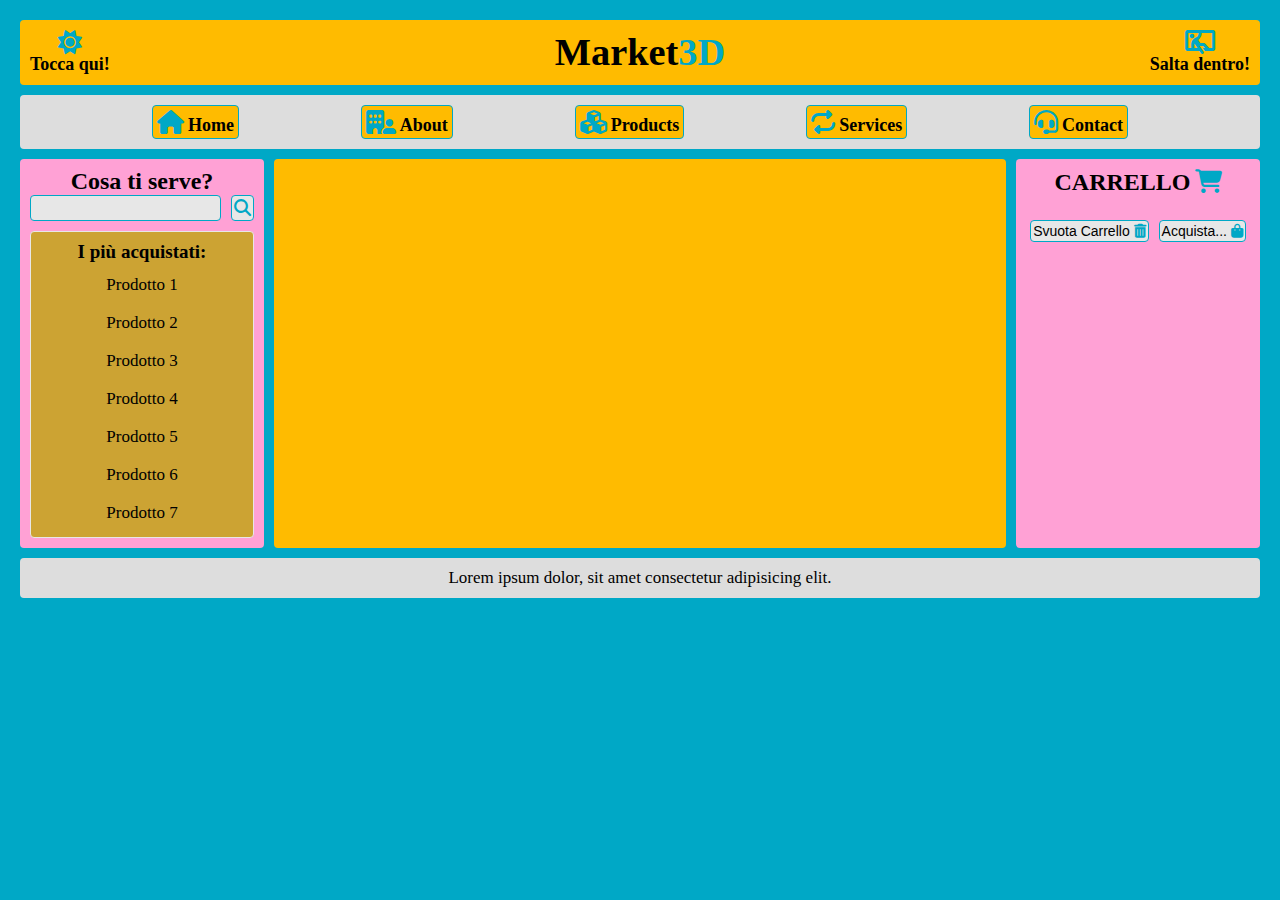
<file: index.html>
<!DOCTYPE html>
<html lang="it" data-theme="light">

<head>
    <meta charset="UTF-8">
    <meta name="viewport" content="width=device-width, initial-scale=1.0">
    <title>Document</title>
    <link rel="stylesheet" href="https://cdnjs.cloudflare.com/ajax/libs/font-awesome/6.7.2/css/all.min.css">
    <link rel="stylesheet" href="CSS/style.css">
</head>

<body>
    <div>
        <header>
            <div class="divBtnTheme"><button id="btnTheme" class="btnTheme" title="Tema Chiaro/Scuro"><i
                        class="fa-solid fa-sun"></i><span>Tocca qui!</span></button></div>
            <h1>Market<span>3D</span></h1>
            <div id="boxForW-Login" class="boxForW-Login">
                <button id="btnSaltaDentro" class="btnSaltaDentro" title="Accedi"><i
                        class="fa-solid fa-person-through-window"></i><span>Salta dentro!</span></button>
                <form id="loginForm" class="loginForm">
                    <div>
                        <label>Email: <input id="inputEmail" class="inputEmail" type="email" required autocomplete="username"></label>
                        <label>Password: <input id="inputPassword" class="inputPassword" type="password" required
                                autocomplete="current-password"></label>
                        <div class="divBtnRegLog">
                            <button type="button" id="btnRegister" class="btnRegister noColor">Registrati...</button>
                            <button type="submit" id="btnLogin" class="btnLogin noColor">Accedi!</button>
                        </div>
                    </div>
                </form>
            </div>
        </header>
        <!-- <i class="fa-solid fa-user-check"></i><span>Benvenuto Z!</span> -->
        <nav>
            <ul>
                <li><a href="index.html"><i class="fa-solid fa-house"></i><span>Home</span></a></li>
                <li><a href="about.html"><i class="fa-solid fa-building-user"></i><span>About</span></a></li>
                <li><a href="products.html"><i class="fa-solid fa-cubes"></i><span>Products</span></a></li>
                <li><a href="services.html"><i class="fa-solid fa-repeat"></i><span>Services</span></a></li>
                <li><a href="contact.html"><i class="fa-solid fa-headset"></i><span>Contact</span></a></li>
            </ul>
        </nav>
        <div class="boxMainAside">
            <aside id="asideSX" class="asideSX">
                <h2>Cosa ti serve?</h2>
                <div class="searchBox">
                    <input type="search" id="inputSearch" class="inputSearch" name="search">
                    <button type="button" id="buttonSearch" class="buttonSearch" name="search"><i
                            class="fa-solid fa-magnifying-glass"></i></button>
                </div>
                <div class="boxPiuAcq">
                    <h3>I più acquistati:</h3>
                    <ul class="AsideSX_ul">
                        <li>Prodotto 1</li>
                        <li>Prodotto 2</li>
                        <li>Prodotto 3</li>
                        <li>Prodotto 4</li>
                        <li>Prodotto 5</li>
                        <li>Prodotto 6</li>
                        <li>Prodotto 7</li>
                    </ul>
                </div>
            </aside>

            <main></main><!-- 
commento necessario x affiancare main asideCart in MQ 412-767 px, elimina microspazi html
             --><aside id="asideCart" class="asideCart">
                <div>
                    <h2>CARRELLO</h2>
                    <i class="fa-solid fa-cart-shopping"></i>
                </div>
                <ul></ul>
                <p></p>
                <div class="asideCartDivBtn">
                    <button id="btnTrashCart" class="btnTrashCart noColor">Svuota Carrello <i
                            class="fa-solid fa-trash-can"></i></button>
                    <button id="btnCartAcq" class="btnCartAcq noColor">Acquista... <i
                            class="fa-solid fa-bag-shopping"></i></button>
                </div>
            </aside>
        </div>
        <footer>
            <p>Lorem ipsum dolor, sit amet consectetur adipisicing elit.</p>
        </footer>
    </div>
    <script src="JS/script.js"></script>
</body>

</html>
</file>
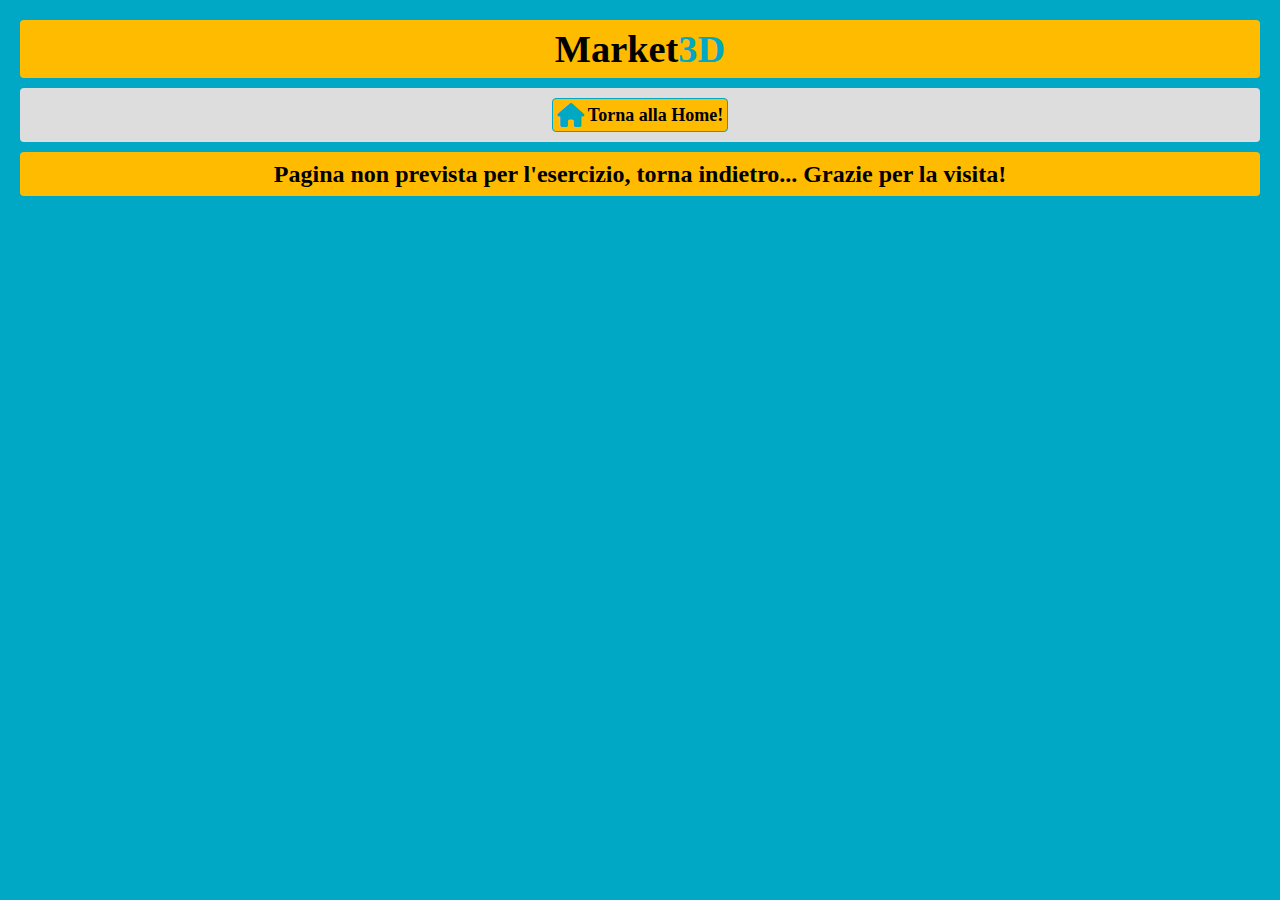
<file: pages/pageEmpty.html>
<!DOCTYPE html>
<html lang="it" data-theme="light">

<head>
    <meta charset="UTF-8">
    <meta name="viewport" content="width=device-width, initial-scale=1.0">
    <title>Market3D</title>
    <link rel="stylesheet" href="https://cdnjs.cloudflare.com/ajax/libs/font-awesome/6.7.2/css/all.min.css">
    <link rel="stylesheet" href="../CSS/style.css">
</head>

<body>
    <div>
        <header style="display: block; text-align: center;">
            <h1>Market<span>3D</span></h1>
        </header>

        <nav>
            <ul>
                <li id="liHome"><i class="fa-solid fa-house"></i><span>Torna alla Home!</span></li>
            </ul>
        </nav>
        <main style="display: block; text-align: center; width: 100%;">
            <h2 style="width: auto;">Pagina non prevista per l'esercizio, torna indietro... Grazie per la visita!</h2>
        </main>
    </div>
    <script>document.getElementById("liHome").addEventListener('mousedown', () => {
    window.location.href = "../index.html"});</script>
</body>

</html>
</file>
<file: CSS/style.css>
* {
    margin: 0;
    padding: 0;
    box-sizing: border-box;
    -webkit-tap-highlight-color: transparent;
}

/* html {
  overflow: auto;
  scrollbar-gutter: stable overlay;
  -webkit-text-size-adjust: 100%;
  text-size-adjust: 100%;
} */

/* Variabili */
/* Colori fissi */
:root {
    --Orange-Color: #ffbb00;
    /* Non Usato */
    --White-Color: #e7e7e7;
    --GrayOpacity-Color: rgba(128, 128, 128, 0.4);
    /* Non Usato */
}

/* Tema chiaro (default) */
[data-theme="light"] {
    --Bg-Generic-Color: #00a8c6;
    --Border-Color: #e7e7e7;
    --Bg-InputBtn-Color: #e7e7e7;

    --Bg-Container-Color1: #ffbb00;
    --Bg-Container-Color2: #dddddd;
    --Bg-Container-Color3: #ffa1d5;
    /* Altri possibili: #fd93cd #e3d4ff #d4e7d4 #cfcfcf #f9b2c1*/
    --Bg-Container-Color4: #cca333;

    --Text-B-W-Color: #000000;
    --Text-B-O-Color: #000000;
    /* Non Usato */
}

/* Tema scuro */
[data-theme="dark"] {
    --Bg-Generic-Color: #d38900;
    --Border-Color: #d38900;
    --Bg-InputBtn-Color: #494949;

    --Bg-Container-Color1: #494949;
    --Bg-Container-Color2: #231e4d;
    --Bg-Container-Color3: #231e4d;
    --Bg-Container-Color4: #5f5f5f;

    --Text-B-W-Color: #e7e7e7;
    --Text-B-O-Color: #d38900;
    /* Non Usato */
}

/* STILE GENERICO PER TIPO DI ELEMENTI */
h1,
h2,
h3,
h4,
h5,
h6,
a,
nav span {
    line-height: 1;
}

h1 {
    font-size: 2.4em;
}

h3 {
    font-size: 19px;
}

h1,
h2,
h3,
h4,
h5,
h6,
p,
span,
li,
a,
label,
input,
button,
.divAvviso::after {
    color: var(--Text-B-W-Color);
}

h1 span {
    color: var(--Bg-Generic-Color);
}

p,
.AsideSX_ul li,
label,
.inputEmail,
.inputPassword,
.inputSearch {
    font-size: 17px;
}

header span:not(h1 span),
a,
nav span,
.msgArtNonTrovato,
.divAvviso::after {
    font-size: 18px;
    font-weight: 600;
}

ul {
    list-style-type: none;
}

a {
    text-decoration: none;
}

input:focus {
    outline: none;
    box-shadow: 0 0 8px var(--White-Color);
}

input:disabled,
button:disabled {
    opacity: 0.5;
    cursor: not-allowed;
}

input:not(header input, .inputSearch) {
    width: 50px;
}

nav li,
button:enabled {
    cursor: pointer;
}

input,
button:not(.btnTheme, .btnSaltaDentro) {
    border: 0;
    padding: 2px;
    background-color: var(--Bg-InputBtn-Color);
}

input:not(.inputEmail, .inputPassword, .inputSearch),
button:not(.btnTheme, .btnSaltaDentro, .buttonSearch, .btnxmarkCartBoxArt) {
    font-size: 14px;
}

[data-theme="dark"] input:not(.inputEmail, .inputPassword, .inputSearch),
[data-theme="dark"] .articolo button,
[data-theme="dark"] .loginForm button,
[data-theme="dark"] .cartBoxArt .btnxmarkCartBoxArt {
    background-color: var(--Bg-Container-Color3);
}

/* [data-theme="dark"]  */nav li,
/* [data-theme="dark"]  */button:not(.btnTheme, .btnSaltaDentro), 
/* [data-theme="dark"]  */input/* :not(.inputEmail, .inputPassword).borderDarkTheme */ {
    border: 1px solid var(--Bg-Generic-Color);
}

nav li,
input,
button:not(button:disabled) {
  transition: transform 0.1s ease;
  transform: scale(1);
}

[data-theme="dark"] nav li,
input,
button:not(button:disabled, .btnTheme, .btnSaltaDentro) {
  transition: box-shadow 0.1s ease;
  box-shadow: none;
}

nav li:active,
input:active,
button:not(button:disabled):active {
    transform: scale(0.94);
}

[data-theme="dark"] nav li:active,
input:active,
button:not(button:disabled, .btnTheme, .btnSaltaDentro):active {
    box-shadow: 0 0 8px var(--White-Color);
}

[data-theme="dark"] .btnTheme i,
[data-theme="dark"] .btnTheme span,
[data-theme="dark"] .btnSaltaDentro i,
[data-theme="dark"] .btnSaltaDentro span {
  transition: text-shadow 0.1s ease;
  text-shadow: none;
}

[data-theme="dark"] .btnTheme:active i,
[data-theme="dark"] .btnTheme:active span,
[data-theme="dark"] .btnSaltaDentro:active i,
[data-theme="dark"] .btnSaltaDentro:active span {
    text-shadow: 0 0 6px var(--White-Color);
}

[data-theme="dark"] nav li:hover,
input:hover,
button:not(button:disabled, .btnTheme, .btnSaltaDentro):hover {
  box-shadow: 0 0 8px var(--White-Color);
}

[data-theme="dark"] .btnTheme:hover i,
[data-theme="dark"] .btnTheme:hover span,
[data-theme="dark"] .btnSaltaDentro:hover i,
[data-theme="dark"] .btnSaltaDentro:hover span {
    text-shadow: 0 0 6px var(--White-Color);
}

i {
    color: var(--Bg-Generic-Color);
}

i:not(.fa-magnifying-glass, main i, .asideCartDivBtn i, .fa-xmark) {
    font-size: 24px;
}

header,
.loginForm>div,
nav,
main,
.articolo,
aside,
.boxPiuAcq,
.cartBoxArt,
footer {
    padding: 10px;
}

header,
.loginForm,
nav,
main,
.articolo,
aside,
.boxPiuAcq,
footer,
li,
img,
input,
button:not(.btnTheme, .btnSaltaDentro) {
    border-radius: 4px;
}

/* .asideCart ul:not(:empty), */
.searchBox,
.asideCart>div:first-child {
    margin-bottom: 10px;
}

/* FINE GENERICO */


body {
    font-family: 'Times New Roman', Times, serif;
    background-color: var(--Bg-Generic-Color);
    padding: 20px;
}

body>div {
    display: flex;
    flex-direction: column;
    gap: 10px;
}

/* HEADER */
header {
    position: relative;
    background-color: var(--Bg-Container-Color1);
    display: flex;
    justify-content: space-between;
    align-items: center;
}

/* Lo stile dei 2 elementi sottostanti centra perfettamente H1 */
.divBtnTheme {
    display: flex;
    justify-content: start;
    width: 111px;
}

.boxForW-Login {
    position: relative;
    display: flex;
    justify-content: end;
    width: 111px;
}

.btnTheme,
.btnSaltaDentro {
    display: flex;
    flex-direction: column;
    background: none;
    border: none;
    font-family: inherit;
}

/* Momentaneo, servirà modale. */
.loginForm {
    display: none;
    position: absolute;
    top: 110%;
    right: -15px;
    background: var(--Bg-Container-Color1);
    border: 1px solid var(--Border-Color);
    z-index: 10;
    width: calc(16vw - 3px);
    min-width: 320px;
    box-shadow: 0 0 8px var(--White-Color);
}

.loginForm>div {
    background: var(--Bg-Container-Color4);
    display: flex;
    flex-direction: column;
    align-items: center;
    gap: 10px;
}

.loginForm input {
    font-weight: 600;
}

.inputEmail {
    width: 247px;
}

.inputPassword {
    width: 207px;
}

.divBtnRegLog {
    display: flex;
    justify-content: center;
    gap: 30px;
    align-self: stretch;
}

/* NAV */
nav {
    background-color: var(--Bg-Container-Color2);
}

nav ul {
    display: flex;
    justify-content: space-evenly;
}

nav li {
    background: var(--Bg-Container-Color1);
    /* border: 1px solid var(--Bg-Container-Color1); */
    padding: 4px;
    display: flex;
    align-items: center;
}

nav i {
    margin-right: 4px;
}

/* Contenitore di MAIN e ASIDE. */
.boxMainAside {
    display: flex;
    gap: 10px;
}

/* MAIN */
main {
    width: calc(74% - 12px);
    display: flex;
    flex-wrap: wrap;
    background-color: var(--Bg-Container-Color1);
    gap: 10px;
}

/* DIV nel MAIN contenenti ARTICOLI */
.articolo {
    min-height: 200px;
    background: var(--Bg-Container-Color4);
    border: 1px solid var(--Border-Color);
    display: flex;
    flex-direction: column;
    justify-content: space-evenly;
    align-items: center;
    gap: 10px;
}

main> :nth-child(1),
main> :nth-child(2) {
    /* width: calc(50% - 5px); */
    flex: 1 1 calc(50% - 5px);
}

main> :nth-child(n+3) {
    /* width: calc(25% - 7.5px); */
    flex: 1 1 21%;
}

/* IMG ARTICOLI */
.articolo img {
    background-color: var(--Bg-Generic-Color);
    width: 92%;
    height: auto;
    display: block;
    margin: 0 auto;
}

/* P DESCRIZIONE ARTICOLI */
.articolo p:first-of-type {
    font-style: italic;
}

.articolo label {
    margin-top: 12px;
}

/* ASIDE */
aside {
    width: calc(13% - 4px);
    background-color: var(--Bg-Container-Color3);
    display: flex;
    flex-direction: column;
    flex-wrap: nowrap;
    align-items: center;
}

aside ul,
.boxPiuAcq {
    display: flex;
    flex-direction: column;
    gap: 10px;
    align-self: stretch;
}

/* ASIDE SX */
.asideSX h2 {
    margin-bottom: 2px;
}

.searchBox {
    display: flex;
    gap: 10px;
    align-self: stretch;
}

.inputSearch {
    flex: 1 1;
    min-width: 0;
    font-weight: 600;
}

.fa-magnifying-glass {
    font-size: 17px;
}

.boxPiuAcq {
    background: var(--Bg-Container-Color4);
    border: 1px solid var(--Border-Color);
    display: flex;
    flex-direction: column;
    align-self: stretch;
    align-items: center;
}

.AsideSX_ul {
    text-align: center;
}

.AsideSX_ul li {
    padding: 4px;
}

/* ASIDE CARRELLO */
.asideCart h2 {
    display: inline-block;
}

/* p fratello adiacente a ul non vuoto */
.asideCart ul:not(:empty)+p {
    margin-top: 10px;
    text-align: center;
}

.cartBoxArt {
    display: flex;
    justify-content: space-evenly;
    gap: 10px;
    background: var(--Bg-Container-Color4);
    border: 1px solid var(--Border-Color);
}

.cartImg {
    width: 34%;
    height: auto;
    object-fit: cover;
    background-color: var(--Bg-Container-Color1);
}

.cartBoxArtQnt {
    display: flex;
    flex-direction: column;
    justify-content: space-between;
    position: relative;
}

/* Allinea il nome dell'articolo al bordo alto del contenitore: */
.cartBoxArtQnt h3 {
    line-height: 12px;
}

.cartBoxArtQnt label {
    align-self: center
}

.btnxmarkCartBoxArt {
    line-height: 0;
}

.fa-xmark {
    color: #cc0000;
    font-size: 15px;
    margin-right: 0.5px;
}

.asideCartDivBtn {
    display: flex;
    margin-top: 16px;
    gap: 10px;
    flex-wrap: wrap;
    justify-content: center;
}

/* FOOTER */
footer {
    background-color: var(--Bg-Container-Color2);
    text-align: center;
}

/* AVVISO "Aggiunto al carrello!" */
/* Questo div contiene anche img articoli. */
.box_img-divAvviso {
    position: relative;
}

.fileSVG {
  position: absolute;
  top: 50%;
  left: 50%;
  transform: translate(-50%, -50%);
  z-index: 10;
  width: 220px;
  height: auto;
  pointer-events: none;
  overflow: visible;
}

.pathPolistellare {
  fill: var(--Bg-Container-Color3);
  stroke: var(--Bg-Generic-Color);
  stroke-width: 0.8px;
  filter: drop-shadow(0 0 8px var(--White-Color));
}

.divAvviso::after {
  content: "Aggiunto al carrello!";
  position: absolute;
  top: 50%;
  left: 50%;
  transform: translate(-50%, -50%);
  white-space: nowrap;
  pointer-events: none;
  z-index: 20;
}

/* 0 - 359px: layout ultra compatto, nascondi aside, riduci padding e font */
/* @media (max-width: 359px) {
} */
/* 360 - 411px: mostra aside solo sotto main, font leggermente più grandi */
/* @media (min-width: 360px) and (max-width: 411px) {
} */

/* 0/412 - 767px: layout mobile, aside sotto main, main a tutta larghezza */
@media (max-width: 767px) {
    h1 {
        font-size: 2em;
    }

    h2 {
        font-size: 15px;
    }

    h3 {
        font-size: 14px;
    }

    p,
    .AsideSX_ul li,
    label,
    .inputEmail,
    .inputPassword,
    .inputSearch {
        font-size: 13px;
    }

    input:not(.inputEmail, .inputPassword, .inputSearch),
    button:not(.btnTheme, .btnSaltaDentro, .buttonSearch, .btnxmarkCartBoxArt) {
        font-size: 12px;
    }

    .loginForm input,
    .inputSearch,
    .spanAvviso,
    .divAvviso::after {
        font-weight: 400;
    }

    input:not(header input, .inputSearch) {
        width: 40px;
    }

    i:not(.fa-magnifying-glass, main i, .asideCartDivBtn i, .fa-xmark) {
        font-size: 15px;
    }

    .fa-magnifying-glass {
        font-size: 13px;
    }

    /* HEADER */
    header span:not(h1 span),
    a,
    nav span,
    .msgArtNonTrovato {
        font-size: 13px;
        font-weight: 600;
    }

    .loginForm {
        width: calc(40vw - 3px);
        min-width: 320px;
    }

    /* NAV */
    nav ul {
        gap: 10px;
    }

    nav span {
        line-height: 11px;
    }

    /* MAIN ASIDE */
    .boxMainAside {
        flex-wrap: wrap;
    }

    aside {
        max-height: 398px;
        overflow-y: auto;
        scrollbar-gutter: stable overlay;
        scrollbar-width: none;
        -ms-overflow-style: none;
    }

    aside::-webkit-scrollbar {
        display: none;
    }

    aside:hover {
        scrollbar-width: thin;
        /* Firefox: mostra scrollbar sottile */
    }

    aside:hover::-webkit-scrollbar {
        width: 8px;
        height: auto
    }

    aside:hover::-webkit-scrollbar-thumb {
        background-color: rgba(0, 0, 0, 0.3);
        border-radius: 4px;
    }

    .asideSX {
        width: calc(55% - 10px);
        order: 0;
    }

    main {
        width: 100%;
        order: 2;
    }

    main> :nth-child(1) {
        /* width: 100%; */
        flex: 1 1 100%;
    }

    main> :nth-child(n+2) {
        /* width: calc(50% - 5px); */
        flex: 1 1 34%;
    }

    .articolo .fileSVG {
        width: 140px;
    }

    .articolo .divAvviso::after {
        font-size: 13px;
    }

    .asideCart {
        width: 45%;
        order: 1;
    }

    .cartBoxArtQnt {
        gap: 10px;
    }

    .cartBoxArtQnt h3 {
        line-height: 11px;
    }

    .fa-xmark {
        font-size: 12px;
    }
}



/* max 479px: extra perfezionamento cart e main */
@media (max-width: 479px) {
    body {
        padding: 10px;
    }

    h1 {
        font-size: 1.6em;
    }

    /* NAV */
    nav ul {
        flex-wrap: wrap;
    }

    nav li {
        padding: 2px;
        flex-direction: column;
    }

    nav i {
        margin-right: 0;
    }

    /* MAIN ASIDE */
    .asideSX {
        width: calc(58% - 10px);
    }

    /* se togli main riduci la specificità e non avrà effetto */
    main .articolo {
        /* width: 100%; */
        flex: 1 1 100%;
    }

    .articolo .fileSVG {
        width: 150px;
    }

    .articolo .divAvviso::after {
        font-size: 14px;
    }

    .asideCart {
        width: 42%;
    }

    .cartBoxArt {
        flex-direction: column;
        align-items: center;
        justify-content: unset;
    }

    .cartImg {
        width: 68%;
    }
}




/* 768 - 1023px: layout tablet, aside a fianco, main più largo */
@media (min-width: 768px) and (max-width: 1023px) {
    h2 {
        font-size: 1.2em;
    }

    h3 {
        font-size: 1em;
    }

    p,
    .AsideSX_ul li,
    label,
    .inputEmail,
    .inputPassword,
    .inputSearch {
        font-size: 15px;
    }

    header span:not(h1 span),
    a,
    nav span,
    .msgArtNonTrovato {
        font-size: 17.4px;
        font-weight: 600;
    }

    .cartBoxArt {
        flex-direction: column;
        align-items: center;
        justify-content: unset;
    }

    .cartImg {
        width: 68%;
    }

    .cartBoxArtQnt {
        gap: 10px;
    }

    input:not(.inputEmail, .inputPassword, .inputSearch),
    button:not(.btnTheme, .btnSaltaDentro, .buttonSearch, .btnxmarkCartBoxArt) {
        font-size: 12.4px;
    }

    .fa-xmark {
        font-size: 12px;
    }

    i:not(.fa-magnifying-glass, main i, .asideCartDivBtn i, .fa-xmark) {
        font-size: 20px;
    }

    .loginForm input,
    .inputSearch,
    .divAvviso::after {
        font-weight: 400;
    }

    .fa-magnifying-glass {
        font-size: 15px;
    }

    .cartBoxArtQnt h3 {
        line-height: 11px;
    }

    .loginForm {
        width: calc(23vw - 3px);
        min-width: 320px;
    }

    main {
        width: calc(56% - 12px);
    }

    aside {
        width: calc(22% - 4px);
    }

    main> :nth-child(1) {
        /* width: 100%; */
        flex: 1 1 100%;
    }

    main> :nth-child(n+2) {
        /* width: calc(50% - 5px); */
        flex: 1 1 34%;
    }

    main> :nth-child(n+2) .fileSVG {
        width: 140px;
    }

    main> :nth-child(n+2) .divAvviso::after {
        font-size: 13px;
    }
}

/* 1024 - 1279px: desktop standard, layout come da default ma con spaziatura maggiore */
@media (min-width: 1024px) and (max-width: 1279px) {
    h2 {
        font-size: 1.3em;
    }

    .loginForm {
        width: calc(23vw - 3px);
        min-width: 320px;
    }

    main {
        width: calc(50% - 12px);
    }

    aside {
        width: calc(25% - 4px);
    }

    main> :nth-child(1) {
        /* width: 100%; */
        flex: 1 1 100%;
    }

    main> :nth-child(n+2) {
        /* width: calc(50% - 5px); */
        flex: 1 1 34%;
    }

    main> :nth-child(n+2) .fileSVG {
        width: 180px;
    }

    main> :nth-child(n+2) .divAvviso::after {
        font-size: 16px;
    }
}

/* 1280/1366 - 1535px: desktop largo */
@media (min-width: 1280px) and (max-width: 1535px) {
    .loginForm {
        width: calc(20vw - 3px);
        min-width: 320px;
    }

    main {
        width: calc(60% - 12px);
    }

    aside {
        width: calc(20% - 4px);
    }

    main> :nth-child(n+3) {
        /* width: calc(33.3% - 6.666666666666667px); */
        flex: 1 1 26%;
    }
    
    main> :nth-child(n+3) .fileSVG {
        width: 180px;
    }

    main> :nth-child(n+3) .divAvviso::after {
        font-size: 16px;
    }
}

/* 1536 - 1919px: desktop full hd */
@media (min-width: 1536px) and (max-width: 1919px) {
    .loginForm {
        width: calc(16vw - 3px);
        min-width: 320px;
    }

    main {
        width: calc(68% - 12px);
    }

    aside {
        width: calc(16% - 4px);
    }

    main> :nth-child(n+3) {
        /* width: calc(33.3% - 6.666666666666667px); */
        flex: 1 1 26%;
    }
}

/* 1680/1920 - 2559px: desktop 2k (Il CSS base va già bene)
@media (min-width: 1920px) and (max-width: 2559px) {
} */
/* 2048 - 2559px (extra)
@media (min-width: 2048px) and (max-width: 2559px) {
} */

/* 2560px e oltre: desktop 4k e ultrawide */
@media (min-width: 2560px) {
    main {
        width: calc(80% - 12px);
    }

    aside {
        width: calc(10% - 4px);
    }

    main> :nth-child(1),
    main> :nth-child(2),
    main> :nth-child(3) {
        /* width: calc(33.3% - 6.666666666666667px); */
        flex: 1 1 26%;
    }
}

/* 3200 - 3839px (extra)
@media (min-width: 3200px) and (max-width: 3839px) {
} */
</file>
